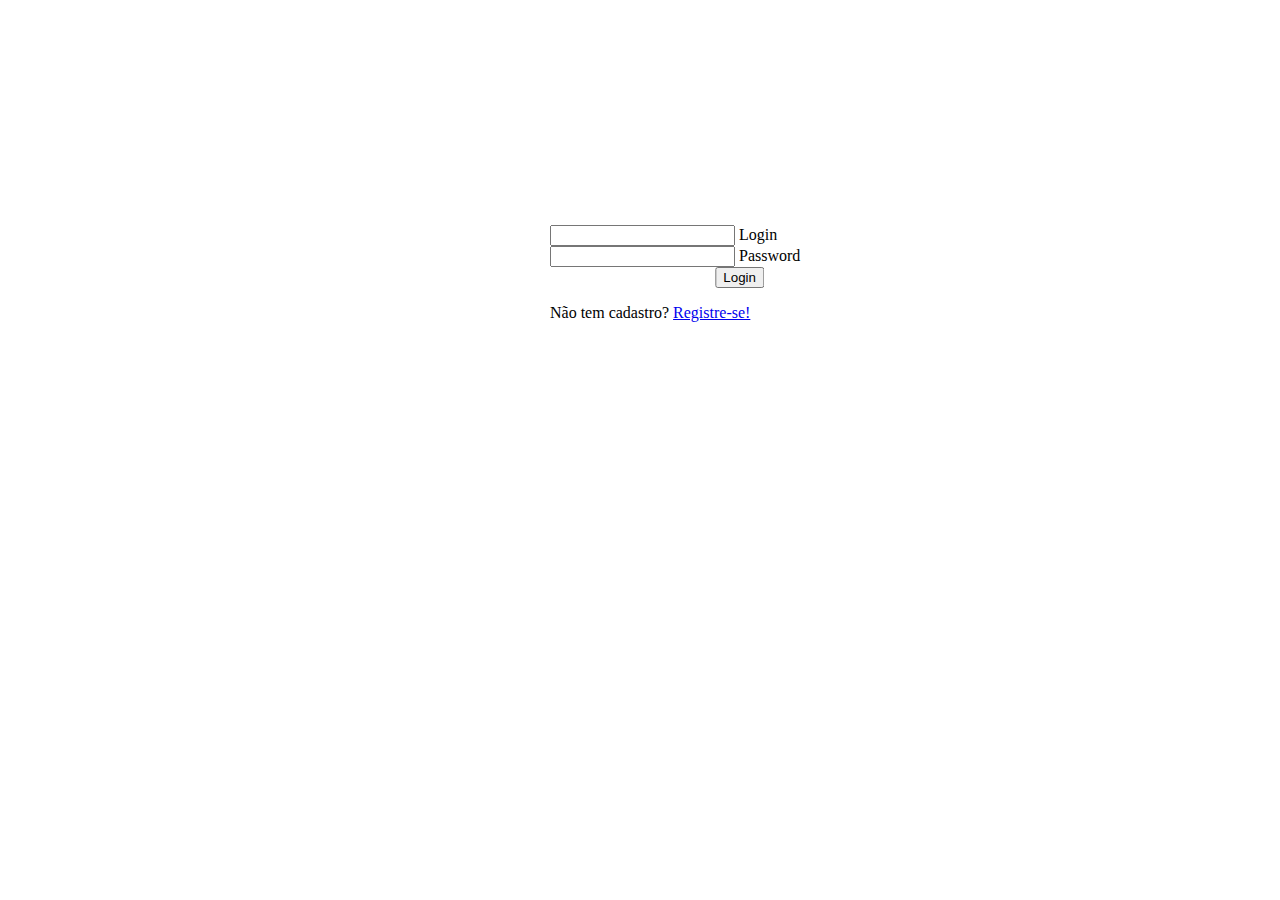
<file: index.html>
<!DOCTYPE html>
<html lang="en">
<head>
    <meta charset="UTF-8">
    <meta name="viewport" content="width=device-width, initial-scale=1.0">
    <title>Tela de login</title>
    <link href="https://cdn.jsdelivr.net/npm/bootstrap@5.3.8/dist/css/bootstrap.min.css" rel="stylesheet" integrity="sha384-sRIl4kxILFvY47J16cr9ZwB07vP4J8+LH7qKQnuqkuIAvNWLzeN8tE5YBujZqJLB" crossorigin="anonymous">
    <script src="https://cdn.jsdelivr.net/npm/bootstrap@5.3.8/dist/js/bootstrap.bundle.min.js" integrity="sha384-FKyoEForCGlyvwx9Hj09JcYn3nv7wiPVlz7YYwJrWVcXK/BmnVDxM+D2scQbITxI" crossorigin="anonymous"></script>
    <link rel="stylesheet" href="css/style.css">
</head>
<body>
  
  <div id="paod">
    <form action="php.php" method="post">

        <!-- Bloco de Login -->
        <div data-mdb-input-init class="form-outline mb-4">
          <input type="login" id="login" class="form-control"-/>
          <label class="form-label" for="form2Example1">Login</label>
        </div>
      
        <!-- Bloco de senha -->
        <div data-mdb-input-init class="form-outline mb-4">
          <input type="password" id="form2Example2" class="form-control" />
          <label class="form-label" for="form2Example2">Password</label>
        </div>

        <!-- bloco do Botão -->
        <button  type="submit" data-mdb-button-init data-mdb-ripple-init class="btn btn-primary btn-block mb-4" id="logar">Login</button>
      
        <!-- Botão para registrar -->

        <div class="text-center">
          <p>Não tem cadastro? <a href="pages/cadastro-usuario.html">Registre-se!</a></p>
          </button>
        </div>
      </form>
    </div>
</body>
</html>
</file>
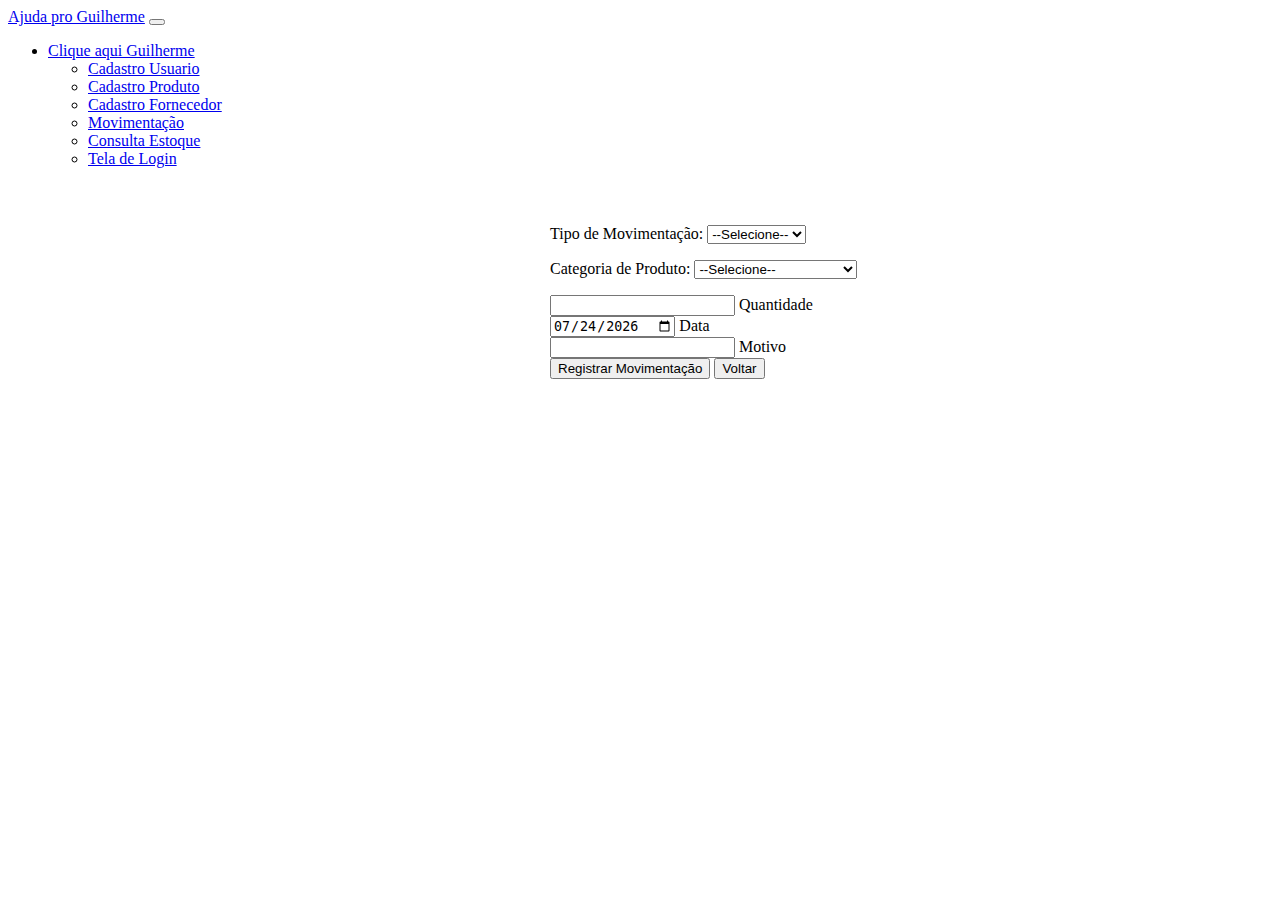
<file: pages/movimentacao.html>
<!DOCTYPE html>
<html lang="en">
<head>
    <meta charset="UTF-8">
    <meta name="viewport" content="width=device-width, initial-scale=1.0">
    <title>Tela de login</title>
    <link href="https://cdn.jsdelivr.net/npm/bootstrap@5.3.8/dist/css/bootstrap.min.css" rel="stylesheet" integrity="sha384-sRIl4kxILFvY47J16cr9ZwB07vP4J8+LH7qKQnuqkuIAvNWLzeN8tE5YBujZqJLB" crossorigin="anonymous">
    <script src="https://cdn.jsdelivr.net/npm/bootstrap@5.3.8/dist/js/bootstrap.bundle.min.js" integrity="sha384-FKyoEForCGlyvwx9Hj09JcYn3nv7wiPVlz7YYwJrWVcXK/BmnVDxM+D2scQbITxI" crossorigin="anonymous"></script>
    <link rel="stylesheet" href="../css/style.css">
</head>
<body>
  <nav class="navbar navbar-expand-lg bg-body-tertiary">
    <div class="container-fluid">
      <a class="navbar-brand" href="home.html">Ajuda pro Guilherme</a>
      <button class="navbar-toggler" type="button" data-bs-toggle="collapse" data-bs-target="#navbarNavDropdown" aria-controls="navbarNavDropdown" aria-expanded="false" aria-label="Toggle navigation">
        <span class="navbar-toggler-icon"></span>
      </button>
      <div class="collapse navbar-collapse" id="navbarNavDropdown">
        <ul class="navbar-nav">
          <li class="nav-item dropdown">
            <a class="nav-link dropdown-toggle" href="#" role="button" data-bs-toggle="dropdown" aria-expanded="false">
              Clique aqui Guilherme
            </a>
            <ul class="dropdown-menu">
              <li><a class="dropdown-item" href="pages/cadastro-usuario.html">Cadastro Usuario</a></li>
              <li><a class="dropdown-item" href="pages/cadastro-produto.html">Cadastro Produto</a></li>
              <li><a class="dropdown-item" href="pages/cadastro-fornecedor.html">Cadastro Fornecedor</a></li>
              <li><a class="dropdown-item" href="pages/movimentacao.html">Movimentação</a></li>
              <li><a class="dropdown-item" href="pages/consulta-estoque.html">Consulta Estoque</a></li>
              <li><a class="dropdown-item" href="../index.html">Tela de Login</a></li>
            </ul>
          </li>
        </ul>
      </div>
    </div>
  </nav>
  
  <div id="paod">
    <form action="php.php" method="post">

        <label for="movimentacao">Tipo de Movimentação:</label>
        <select name="movimentacao" id="movimentacao">
          <option value="">--Selecione--</option>
          <option value="entrada">Entrada</option>
          <option value="saida">Saída</option>
        </select><p></p>

        <!--  -->
        <label for="categoria">Categoria de Produto:</label>
        <select name="categoria" id="categoria" onchange="mostrarCampoOutro()">
            <option value="">--Selecione--</option>
            <option value="alimentos-frescos">Alimentos Frescos</option>
            <option value="acougue-peixaria">Açougue / Peixaria</option>
            <option value="laticinios">Laticínios</option>
            <option value="padaria-confeitaria">Padaria e Confeitaria</option>
            <option value="mercearia-seca">Mercearia Seca</option>
            <option value="doces-snacks">Doces e Snacks</option>
            <option value="bebidas-nao-alcoolicas">Bebidas Não Alcoólicas</option>
            <option value="bebidas-alcoolicas">Bebidas Alcoólicas</option>
            <option value="bebes">Bebês</option>
            <option value="higiene-pessoal">Higiene Pessoal</option>
            <option value="limpeza-domestica">Limpeza Doméstica</option>
            <option value="pet-shop">Pet Shop</option>
            <option value="utilidades-domesticas">Utilidades Domésticas</option>
            <option value="saude-bem-estar">Saúde e Bem-estar</option>
            <option value="outros">Outros</option>
        </select>

        <div id="outros-container" style="display:none; margin-top:10px;">
          <label for="outrosInput">Digite a categoria:</label>
          <input type="text" name="outrosInput" id="outrosInput" placeholder="Escreva aqui...">
        </div>
        
        <script>
          function mostrarCampoOutro() {
            var select = document.getElementById("categoria");
            var outrosContainer = document.getElementById("outros-container");
            
            if (select.value === "outros") {
              outrosContainer.style.display = "block";
            } else {
              outrosContainer.style.display = "none";
            }
          }
        </script>

        <p></p>

        <!-- Bloco de Login -->
        <div data-mdb-input-init class="form-outline mb-4">
          <input type="number" id="quantidade" class="form-control"-/>
          <label class="form-label" for="form2Example1">Quantidade</label>
        </div>

        <!-- Data de Movimento -->
    <div data-mdb-input-init class="form-outline mb-4">
        <input type="date" id="dtMovimento" class="form-control" />
        <label class="form-label" for="dtMovimento">Data</label>
    </div>
    <script>
        const hoje = new Date().toISOString().split('T')[0];
        document.getElementById("dtMovimento").value = hoje;
    </script>
      

        
        <!-- Bloco de senha -->
        <div data-mdb-input-init class="form-outline mb-4">
          <input type="textarea" id="motivo" class="form-control" />
          <label class="form-label" for="form2Example2">Motivo</label>
        </div>

        <!-- bloco do Botão -->
        <button  type="submit" data-mdb-button-init data-mdb-ripple-init class="btn btn-primary btn-block mb-4" id="registrar">Registrar Movimentação</button>
        <button  type="submit" data-mdb-button-init data-mdb-ripple-init class="btn btn-primary btn-block mb-4" id="voltar">Voltar</button>
      
      </form>
    </div>
</body>
</html>
</file>
<file: css/style.css>
#paod
{
    position: absolute;
    top: 25%;
    left: 25%;
    transform: translate(46%, 0%);
    width: 500px;
    height: 500px;
}

#cdu
{
    position: absolute;
    top: 25%;
    left: 25%;
    transform: translate(46%, 0%);
    width: 500px;
    height: 500px;
}

#logar
{
    transform: translate(340%, 0%);
}
</file>
